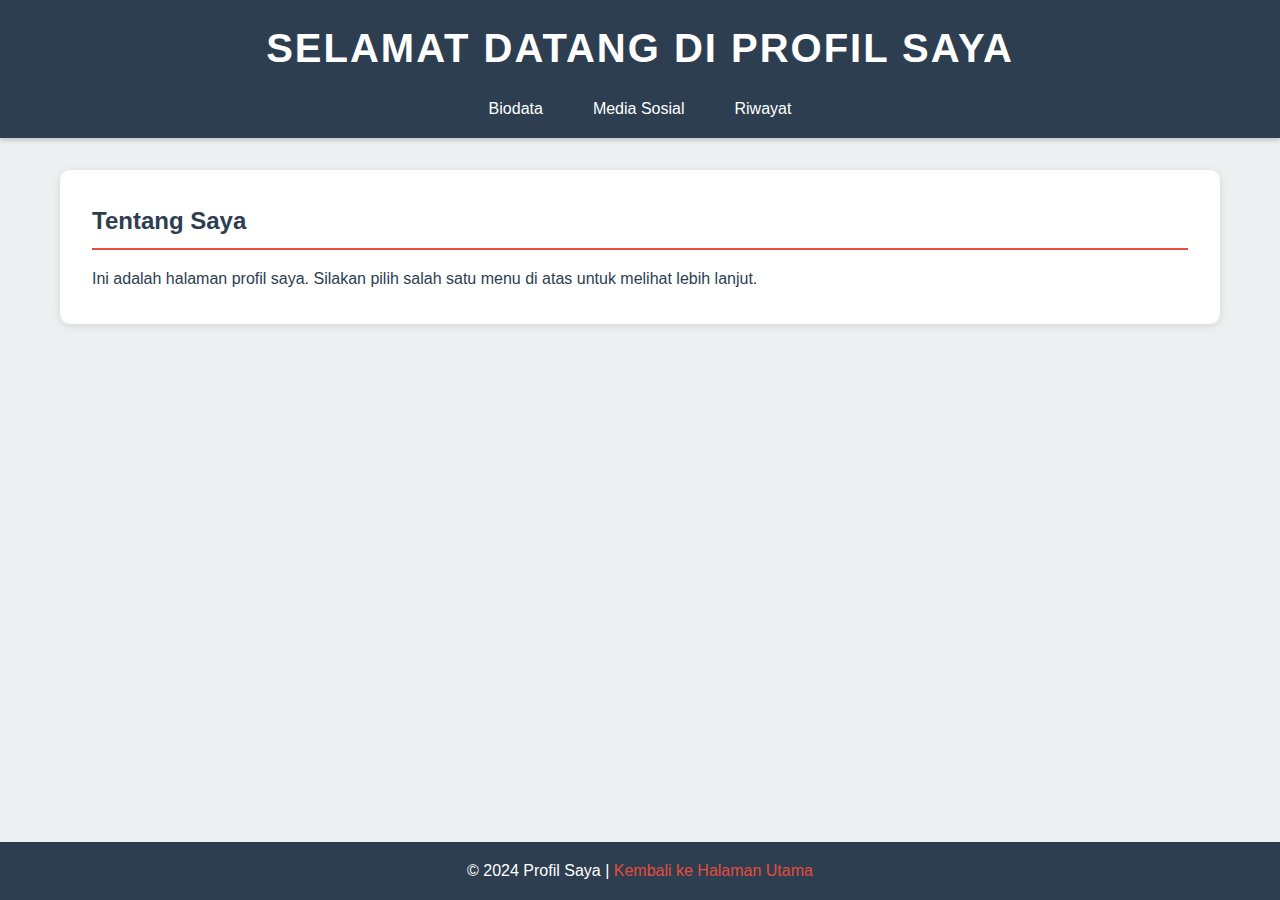
<file: index.html>
<!DOCTYPE html>
<html lang="id">
<head>
    <meta charset="UTF-8">
    <meta name="viewport" content="width=device-width, initial-scale=1.0">
    <link rel="stylesheet" href="all.css">
    <title>Halaman Utama</title>
</head>
<body>
    <header>
        <h1>Selamat Datang di Profil Saya</h1>
        <nav>
            <ul>
                <li><a href="biodata.html">Biodata</a></li>
                <li><a href="sosmed.html">Media Sosial</a></li>
                <li><a href="riwayat.html">Riwayat</a></li>
            </ul>
        </nav>
    </header>
    <main>
        <section>
            <h2>Tentang Saya</h2>
            <p>Ini adalah halaman profil saya. Silakan pilih salah satu menu di atas untuk melihat lebih lanjut.</p>
        </section>
    </main>
    <footer>
        <p>&copy; 2024 Profil Saya | <a href="index.html">Kembali ke Halaman Utama</a></p>
    </footer>
</body>
</html>
</file>
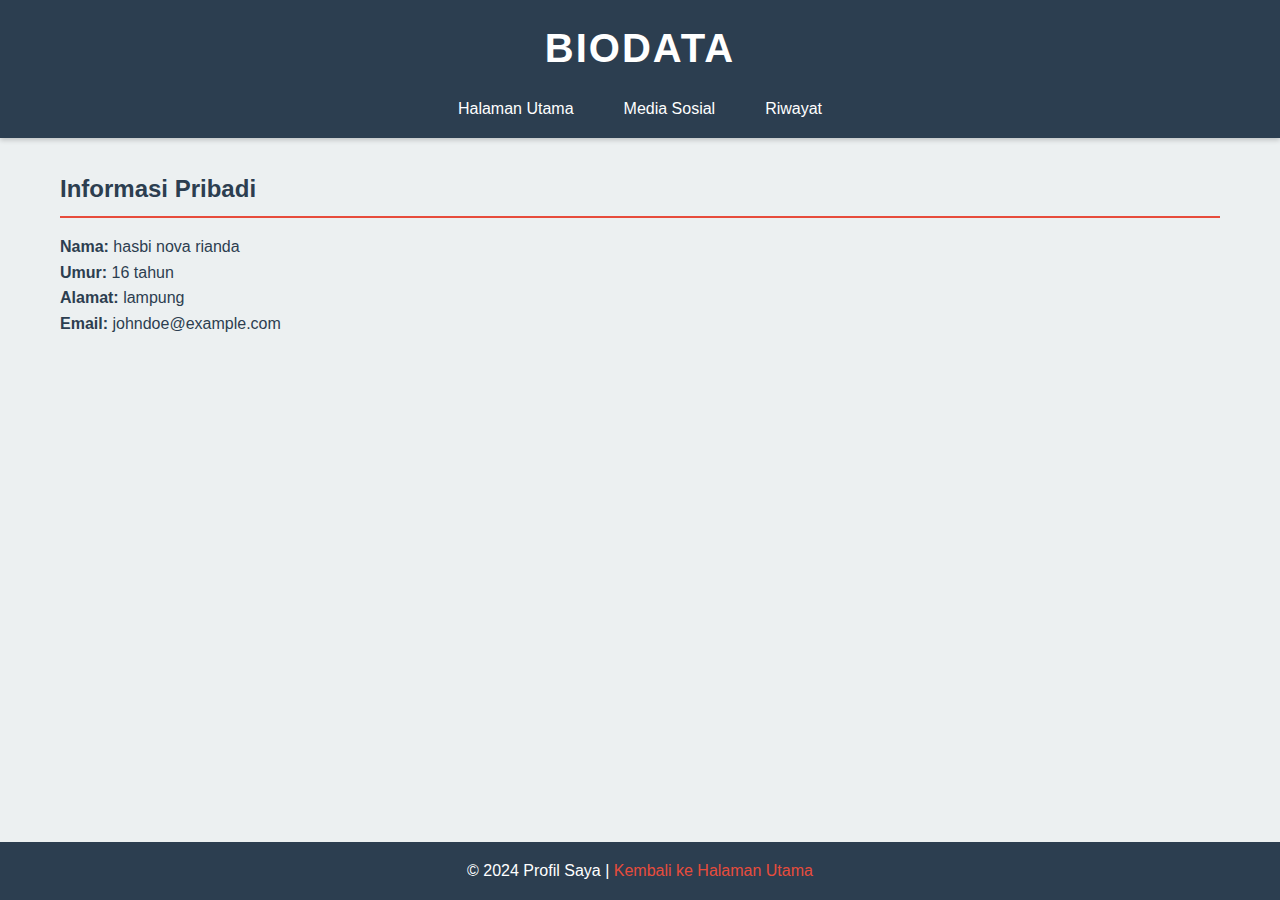
<file: biodata.html>
<!DOCTYPE html>
<html lang="id">
<head>
    <meta charset="UTF-8">
    <meta name="viewport" content="width=device-width, initial-scale=1.0">
    <link rel="stylesheet" href="all.css">
    <title>Biodata</title>
</head>
<body>
    <header>
        <h1>Biodata</h1>
        <nav>
            <ul>
                <li><a href="index.html">Halaman Utama</a></li>
                <li><a href="sosmed.html">Media Sosial</a></li>
                <li><a href="riwayat.html">Riwayat</a></li>
            </ul>
        </nav>
    </header>
    <main>
        <h2>Informasi Pribadi</h2>
        <p><strong>Nama:</strong> hasbi nova rianda</p>
        <p><strong>Umur:</strong>  16 tahun</p>
        <p><strong>Alamat:</strong> lampung</p>
        <p><strong>Email:</strong> johndoe@example.com</p>
    </main>
    <footer>
        <p>&copy; 2024 Profil Saya | <a href="index.html">Kembali ke Halaman Utama</a></p>
    </footer>
</body>
</html>
</file>
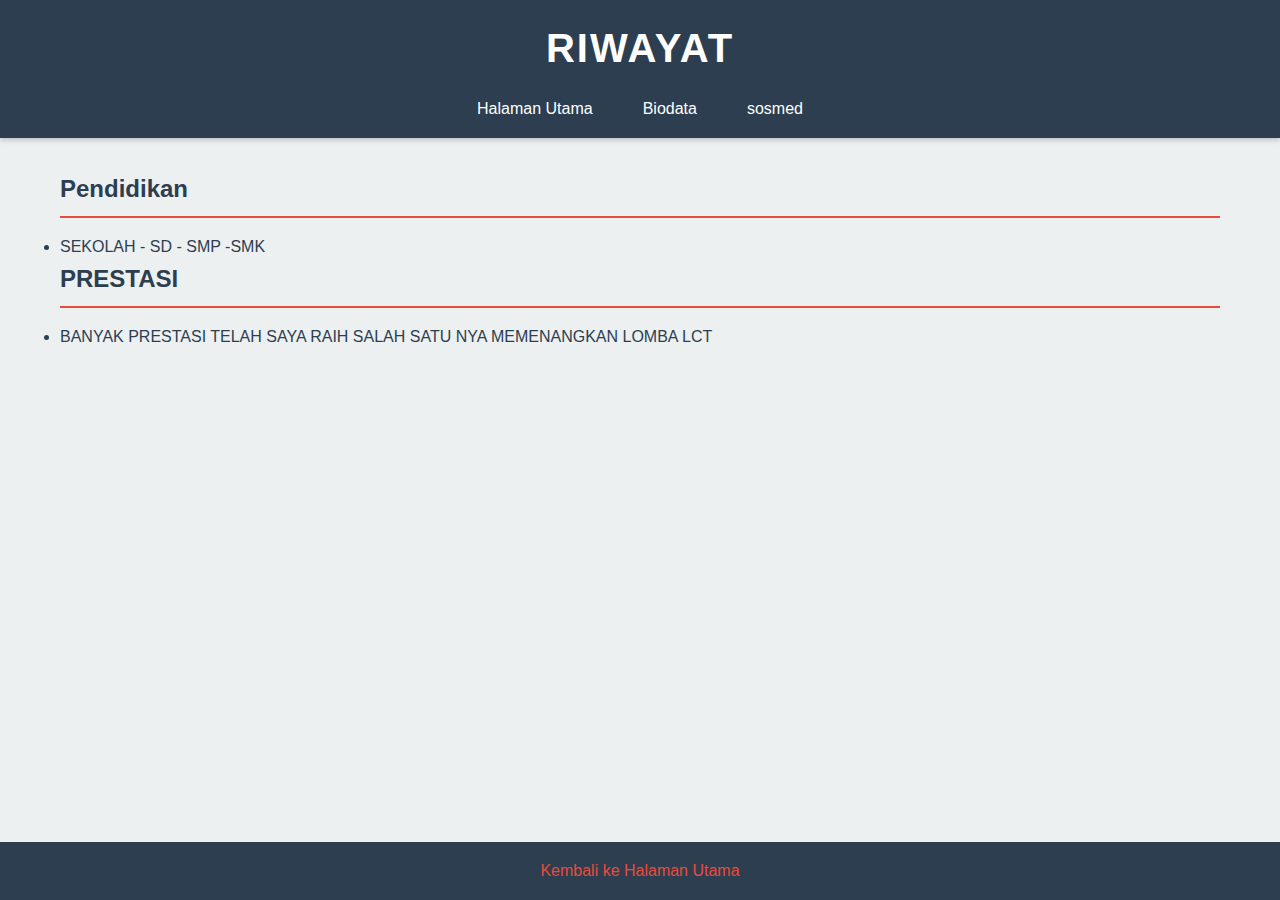
<file: riwayat.html>
<!DOCTYPE html>
<html lang="id">
<head>
    <meta charset="UTF-8">
    <meta name="viewport" content="width=device-width, initial-scale=1.0">
    <link rel="stylesheet" href="all.css">
    <title>Riwayat</title>
</head>
<body>
    <header>
        <h1>Riwayat</h1>
        <nav>
            <ul>
                <li><a href="index.html">Halaman Utama</a></li>
                <li><a href="biodata.html">Biodata</a></li>
                <li><a href="sosmed.html">sosmed</a></li>
            </ul>
        </nav>
    </header>

    <footer>
        <a href="index.html">Kembali ke Halaman Utama</a>
    </footer>
    <main>
        <h2>Pendidikan</h2>
        <ul>
            <li>SEKOLAH - SD - SMP -SMK</li>
        </ul>
        <h2>PRESTASI</h2>
        <ul>
            <li>BANYAK PRESTASI TELAH SAYA RAIH SALAH SATU NYA MEMENANGKAN LOMBA LCT</li>
        </ul>
    </main>
    
</body>
</html>
</file>
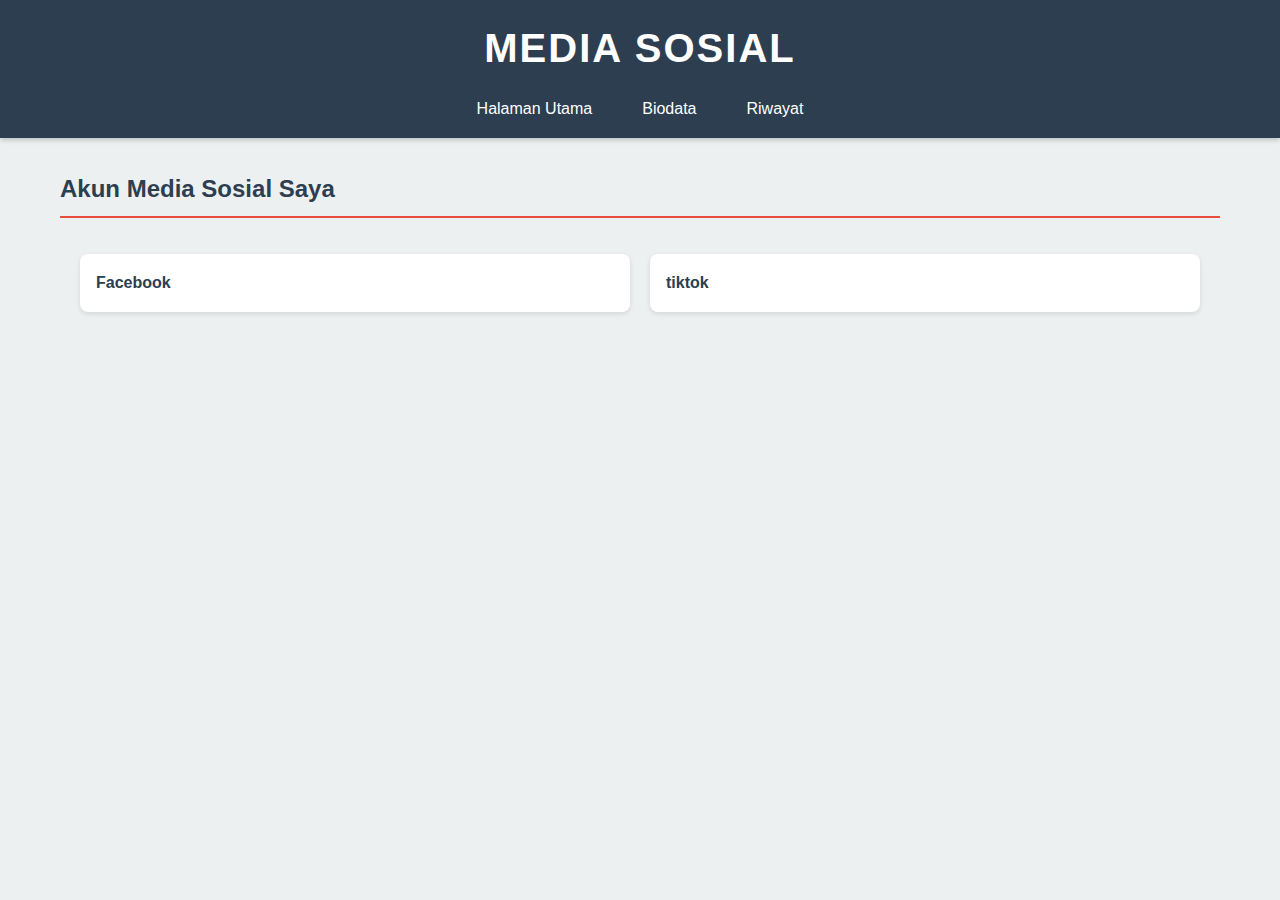
<file: sosmed.html>
<!DOCTYPE html>
<html lang="id">
<head>
    <meta charset="UTF-8">
    <meta name="viewport" content="width=device-width, initial-scale=1.0">
    <link rel="stylesheet" href="all.css">
    <title>Media Sosial</title>
</head>
<body>
    <header>
        <h1>Media Sosial</h1>
        <nav>
            <ul>
                <li><a href="index.html">Halaman Utama</a></li>
                <li><a href="biodata.html">Biodata</a></li>
                <li><a href="riwayat.html">Riwayat</a></li>
            </ul>
        </nav>
    </header>
    <main>
        <h2>Akun Media Sosial Saya</h2>
        <ul class="sosmed-list">
            <li>
                
                <a href="https://facebook.com/johndoe" target="_blank">Facebook</a>
            </li>
            <li>
                
                <a href="https://www.tiktok.com/login" target="_blank">tiktok</a>
            </li>
</file>
<file: all.css>
/* style.css */

/* Reset dan Variabel */
:root {
    --primary-color: #2c3e50;
    --secondary-color: #e74c3c;
    --background-color: #ecf0f1;
    --text-color: #2c3e50;
    --card-background: #ffffff;
}

* {
    margin: 0;
    padding: 0;
    box-sizing: border-box;
}

/* Styling Dasar */
body {
    font-family: 'Segoe UI', Tahoma, Geneva, Verdana, sans-serif;
    line-height: 1.6;
    background-color: var(--background-color);
    color: var(--text-color);
}

/* Header Styling */
header {
    background: var(--primary-color);
    color: white;
    padding: 1rem 0;
    box-shadow: 0 2px 5px rgba(0,0,0,0.2);
}

header h1 {
    text-align: center;
    margin-bottom: 1rem;
    font-size: 2.5rem;
    text-transform: uppercase;
    letter-spacing: 2px;
}

/* Navigation Styling */
nav ul {
    display: flex;
    justify-content: center;
    list-style: none;
    padding: 0;
}

nav ul li {
    margin: 0 15px;
}

nav ul li a {
    color: white;
    text-decoration: none;
    padding: 5px 10px;
    border-radius: 5px;
    transition: all 0.3s ease;
}

nav ul li a:hover {
    background-color: var(--secondary-color);
    transform: translateY(-2px);
}

/* Main Content Styling */
main {
    max-width: 1200px;
    margin: 2rem auto;
    padding: 0 20px;
}

section {
    background-color: var(--card-background);
    padding: 2rem;
    border-radius: 10px;
    box-shadow: 0 2px 10px rgba(0,0,0,0.1);
    margin-bottom: 2rem;
}

h2 {
    color: var(--primary-color);
    margin-bottom: 1rem;
    padding-bottom: 0.5rem;
    border-bottom: 2px solid var(--secondary-color);
}

/* Social Media List Styling */
.sosmed-list {
    list-style: none;
    display: grid;
    grid-template-columns: repeat(auto-fit, minmax(250px, 1fr));
    gap: 20px;
    padding: 20px;
}

.sosmed-list li {
    display: flex;
    align-items: center;
    padding: 1rem;
    background: white;
    border-radius: 8px;
    box-shadow: 0 2px 5px rgba(0,0,0,0.1);
    transition: transform 0.3s ease;
}

.sosmed-list li:hover {
    transform: translateY(-5px);
}

.sosmed-logo {
    width: 40px;
    height: 40px;
    margin-right: 15px;
}

.sosmed-list a {
    color: var(--primary-color);
    text-decoration: none;
    font-weight: bold;
}

/* Biodata Styling */
.biodata-info p {
    margin: 10px 0;
    padding: 10px;
    background: rgba(255,255,255,0.7);
    border-radius: 5px;
}

/* Riwayat Styling */
.timeline {
    position: relative;
    padding: 20px 0;
}

.timeline-item {
    padding: 20px;
    margin: 20px 0;
    background: white;
    border-radius: 8px;
    box-shadow: 0 2px 5px rgba(0,0,0,0.1);
    position: relative;
}

/* Footer Styling */
footer {
    background: var(--primary-color);
    color: white;
    text-align: center;
    padding: 1rem 0;
    position: fixed;
    bottom: 0;
    width: 100%;
}

footer a {
    color: var(--secondary-color);
    text-decoration: none;
}

footer a:hover {
    text-decoration: underline;
}

/* Responsive Design */
@media (max-width: 768px) {
    header h1 {
        font-size: 2rem;
    }

    nav ul {
        flex-direction: column;
        align-items: center;
    }

    nav ul li {
        margin: 10px 0;
    }

    .sosmed-list {
        grid-template-columns: 1fr;
    }
}

/* Animations */
@keyframes fadeIn {
    from {
        opacity: 0;
        transform: translateY(20px);
    }
    to {
        opacity: 1;
        transform: translateY(0);
    }
}

section {
    animation: fadeIn 0.5s ease-out;
}

/* Button Styling */
.btn {
    display: inline-block;
    padding: 10px 20px;
    background-color: var(--secondary-color);
    color: white;
    text-decoration: none;
    border-radius: 5px;
    transition: background-color 0.4s ease;
}

.btn:hover {
    background-color: #c0392b;
}

/* Card Hover Effects */
.card {
    transition: all 0.3s ease;
}

.card:hover {
    transform: translateY(-5px);
    box-shadow: 0 5px 15px rgba(0,0,0,0.3);
}
</file>
